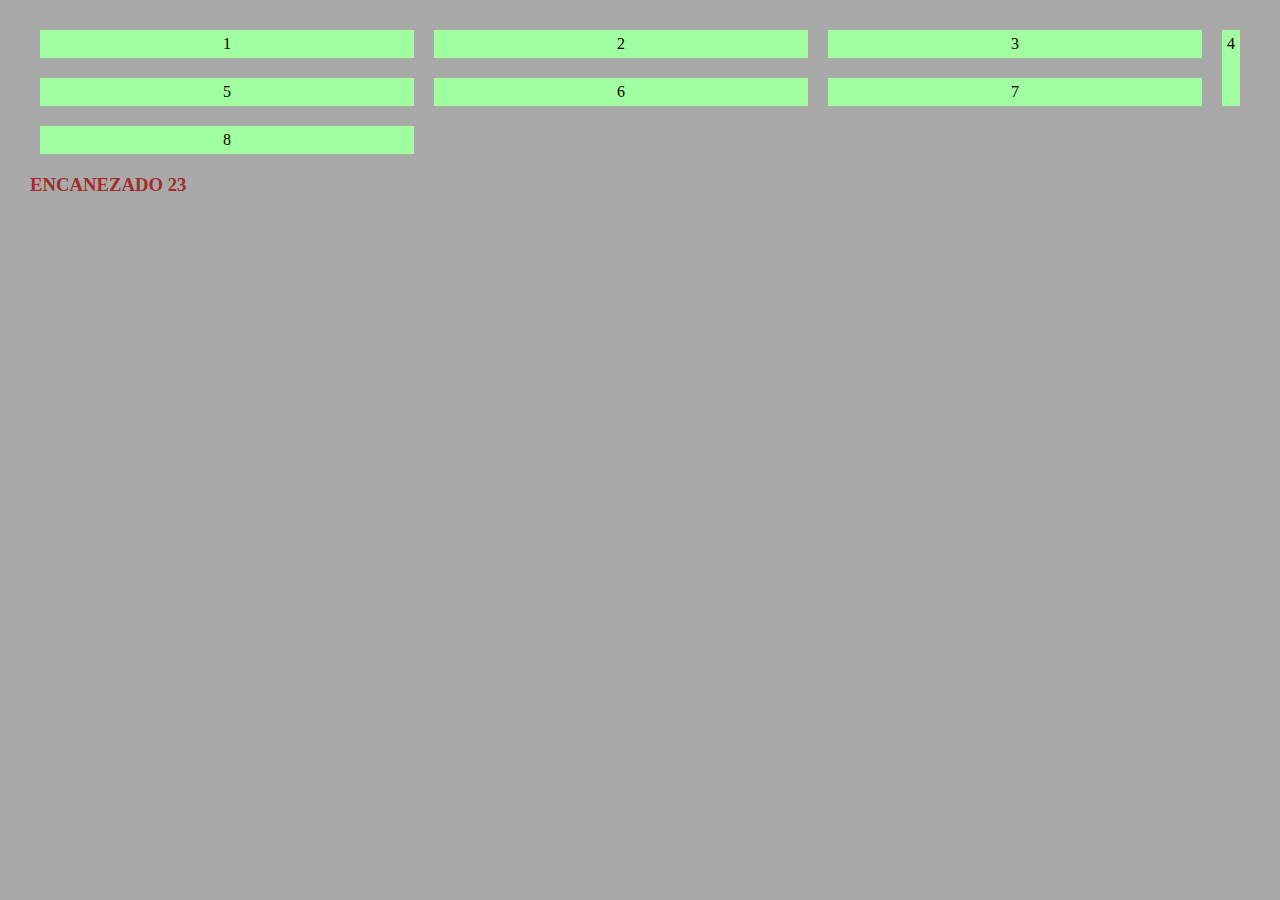
<file: index.html>
<!DOCTYPE html>
<html lang="en">
<head>
    <meta charset="UTF-8">
    <meta http-equiv="X-UA-Compatible" content="IE=edge">
    <meta name="viewport" content="width=device-width, initial-scale=1.0">
    <title>GUIA DE REPASO DE HTML Y CSS</title>
    <link rel="stylesheet" href="assets/css/estilo.css">
</head>
<body>

    <div class="container">
        <div class="box">1</div>
        <div class="box">2</div>
        <div class="box">3</div>
        <div class="box romper">4</div>
        <div class="box">5</div>
        <div class="box romper2">6</div>
        <div class="box">7</div>
        <div class="box">8</div>
    </div>

    <h3>ENCANEZADO 23</h3>
    
</body>
</html>
</file>
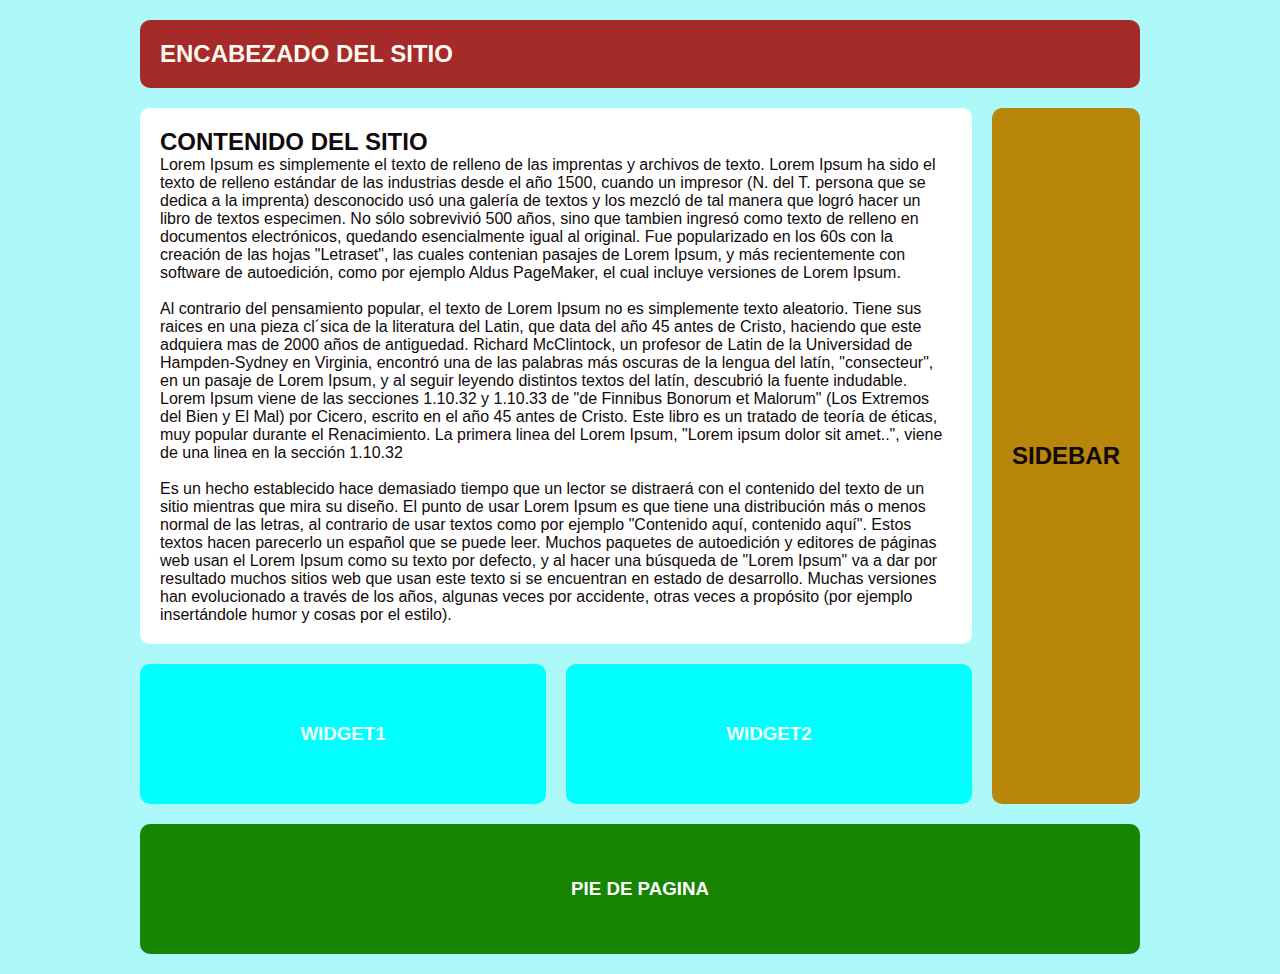
<file: layout.html>
<!DOCTYPE html>
<html lang="en">
<head>
    <meta charset="UTF-8">
    <meta http-equiv="X-UA-Compatible" content="IE=edge">
    <meta name="viewport" content="width=device-width, initial-scale=1.0">
    <title>LAYOUT BASICO DE UNA PAGINA CON HTML5 Y CSS</title>
    <link rel="stylesheet" href="assets/css/style.css">
</head>
<body>
    <div class="contenedor">
    <header class="cabeza">
        <h2>ENCABEZADO DEL SITIO</h2>
    </header>

    <main class="contenido">
        <h2>CONTENIDO DEL SITIO</h2>
        <p>
            Lorem Ipsum es simplemente el texto de relleno de las imprentas y archivos de texto. Lorem Ipsum ha sido el texto de relleno estándar de las industrias desde el año 1500, cuando un impresor (N. del T. persona que se dedica a la imprenta) desconocido usó una galería de textos y los mezcló de tal manera que logró hacer un libro de textos especimen. No sólo sobrevivió 500 años, sino que tambien ingresó como texto de relleno en documentos electrónicos, quedando esencialmente igual al original. Fue popularizado en los 60s con la creación de las hojas "Letraset", las cuales contenian pasajes de Lorem Ipsum, y más recientemente con software de autoedición, como por ejemplo Aldus PageMaker, el cual incluye versiones de Lorem Ipsum.
            <br><br>
            Al contrario del pensamiento popular, el texto de Lorem Ipsum no es simplemente texto aleatorio. Tiene sus raices en una pieza cl´sica de la literatura del Latin, que data del año 45 antes de Cristo, haciendo que este adquiera mas de 2000 años de antiguedad. Richard McClintock, un profesor de Latin de la Universidad de Hampden-Sydney en Virginia, encontró una de las palabras más oscuras de la lengua del latín, "consecteur", en un pasaje de Lorem Ipsum, y al seguir leyendo distintos textos del latín, descubrió la fuente indudable. Lorem Ipsum viene de las secciones 1.10.32 y 1.10.33 de "de Finnibus Bonorum et Malorum" (Los Extremos del Bien y El Mal) por Cicero, escrito en el año 45 antes de Cristo. Este libro es un tratado de teoría de éticas, muy popular durante el Renacimiento. La primera linea del Lorem Ipsum, "Lorem ipsum dolor sit amet..", viene de una linea en la sección 1.10.32
            <br><br>
            Es un hecho establecido hace demasiado tiempo que un lector se distraerá con el contenido del texto de un sitio mientras que mira su diseño. El punto de usar Lorem Ipsum es que tiene una distribución más o menos normal de las letras, al contrario de usar textos como por ejemplo "Contenido aquí, contenido aquí". Estos textos hacen parecerlo un español que se puede leer. Muchos paquetes de autoedición y editores de páginas web usan el Lorem Ipsum como su texto por defecto, y al hacer una búsqueda de "Lorem Ipsum" va a dar por resultado muchos sitios web que usan este texto si se encuentran en estado de desarrollo. Muchas versiones han evolucionado a través de los años, algunas veces por accidente, otras veces a propósito (por ejemplo insertándole humor y cosas por el estilo).


        </p>

    </main>

    <aside class="sidebar">
        <h2>SIDEBAR</h2>    
    </aside>

    <div class="widget1">
        <h3>WIDGET1</h3>
    </div>

    <div class="widget2">
        <h3>WIDGET2</h3>
    </div>

    <footer class="pie">
        <h3>PIE DE PAGINA</h3>
    </footer>
    
</div>

</body>
</html>
</file>
<file: assets/css/estilo.css>
*{
    background: darkgray;
    margin: 10px;
    color: brown;
}

.box{
    background: rgb(161, 255, 161);
    padding: 5px;
    color: black;
    text-align: center;
}

.container{
    display: grid;
    grid-gap: 5 px;
    /*grid-template-columns: 1fr 2fr 1fr 1fr 4fr;*/
    grid-template-columns: repeat(3, 1fr);
    
}

.romper{
    grid-area: 1 /5 /3 /4;
   
    
}

/*
.romper2{
    grid-column: 2 / 4;
    
}*/
</file>
<file: assets/css/style.css>
*{
    margin: 0;
    padding: 0;
}

body{
    background: rgb(173, 249, 249);
    color: rgb(18, 10, 10);
    font-family: 'Segoe UI', Tahoma, Geneva, Verdana, sans-serif;
    /*font-family: Cambria, Cochin, Georgia, Times, 'Times New Roman', serif;*/
}

.contenedor{
    width: 90%;
    max-width: 1000px;
    margin: 20px auto;
    display: grid;
    grid-gap: 20px;
    /*grid-template-columns: repeat(3, 1fr);
    grid-template-rows: repeat(4, auto);*/

    grid-template-areas: "header header header"
                        "contenido contenido sidebar"
                        "widget1 widget2 sidebar"
                        "footer footer footer";
   
    
}

.contenedor > div,
.contenedor .cabeza,
.contenedor .contenido,
.contenedor .sidebar,
.contenedor .pie {
    background-color: rgb(255, 255, 255);
    padding: 20px;
    border-radius: 10px;

}

.contenedor .cabeza{
    background-color: brown;
    color: floralwhite;
    /*grid-column-start: 1;
    grid-column-end: -1;*/
    grid-area: header;

    
}

.contenedor .contenido {
    
    /*grid-column: span 2;*/
    grid-area: contenido;
   
}

.contenedor .sidebar{
    grid-column: 3 /4 ;
    background: darkgoldenrod;
    text-align: center;
    display: flex;
    align-items: center;
    justify-content: center;
   /* grid-row: 2 / 4;
    grid-row: span 2; */
    grid-area: sidebar; 
    

}

.contenedor .pie{
    background: rgb(23, 132, 2);
    color: rgb(255, 255, 255);
    /*grid-column: span 3;*/
    height:90px;
    display: flex;
    align-items: center;
    justify-content: center;
    grid-area: footer;
    
    
}

.contenedor .widget1,
.contenedor .widget2 {
    background: aqua;
    color: azure;
    height: 100px;
    text-align: center;
    display: flex;
    align-items: center;
    justify-content: center;

}

.contenedor .widget1{
    grid-area: widget1;
}

.contenedor .widget2{
    grid-area: widget2;
}


@media screen and (max-width: 700px){
    .contenedor {
        grid-template-areas: "header header header"
                            "contenido contenido contenido"
                            "sidebar sidebar sidebar"
                            "widget1 widget2 widget2 "
                            "footer footer footer";
                        }
    
       
}
</file>
